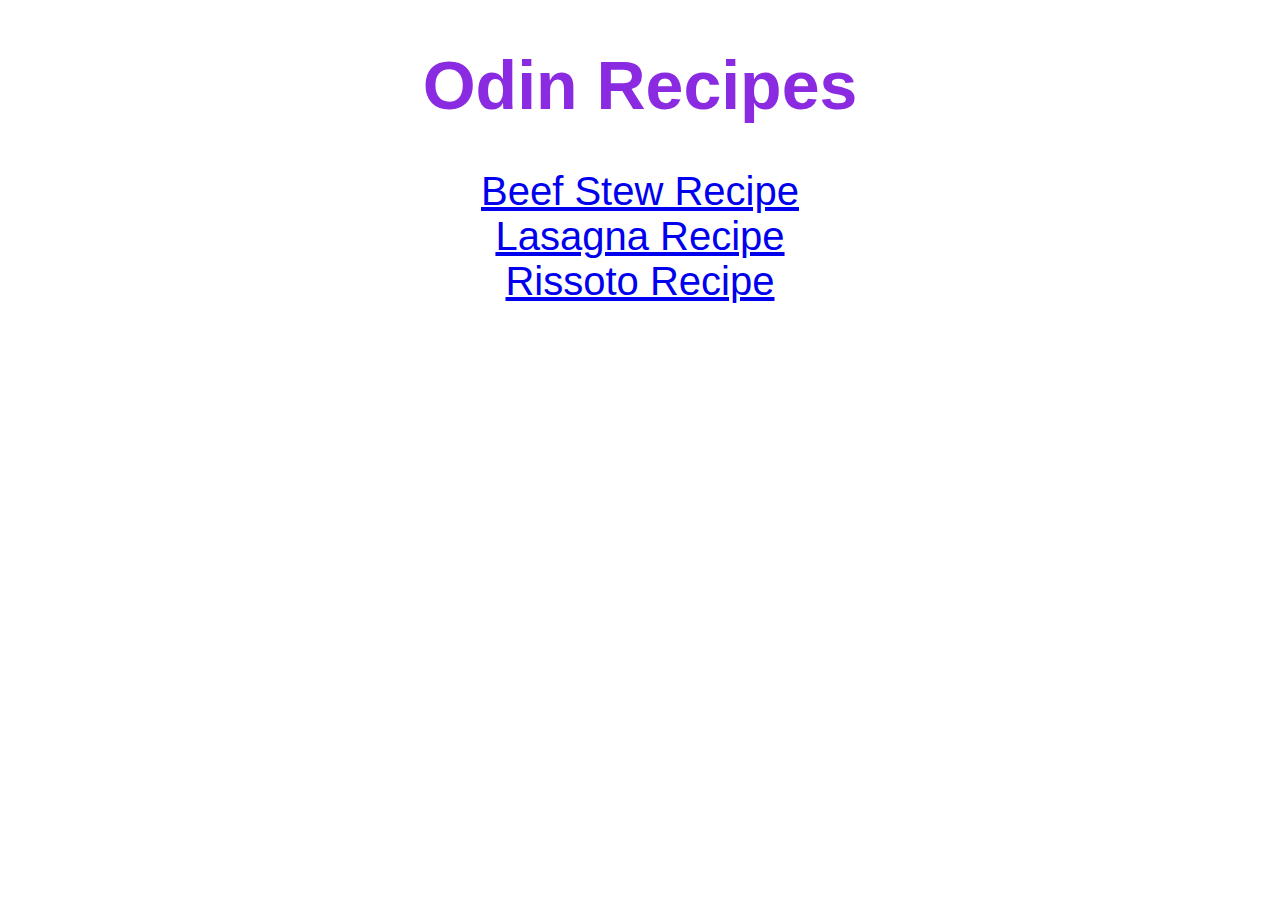
<file: index.html>
<!DOCTYPE html>
<html lang="en">
<head>
    <meta charset="UTF-8">
    <meta name="viewport" content="width=device-width, initial-scale=1.0">
    <title>Odin-Recipes</title>
    <link rel="stylesheet" href="style.css">
</head>
<body>
    <h1>Odin Recipes</h1>
    <ul class="html-list">
        <li> <a href="./recipes/beef-stew.html">Beef Stew Recipe</a></li>
        <li> <a href="./recipes/lasagna.html">Lasagna Recipe</a></li>
        <li> <a href="./recipes/risotto.html">Rissoto Recipe</a></li>
    </ul>
</body>
</html>
</file>
<file: style.css>
h1 {
    text-align: center;
    font-size: 68px;
    color: blueviolet;
    font-family: 'Franklin Gothic Medium', 'Arial Narrow', Arial, sans-serif;
}
h2 {
    text-align: center;
    font-size: 45px;
    color: rgb(44, 72, 133);
    font-family: 'Franklin Gothic Medium', 'Arial Narrow', Arial, sans-serif;
}
.html-list {
    color: red;
    text-align: center;
    font-size: 40px;
    font-family: 'Lucida Sans', 'Lucida Sans Regular', 'Lucida Grande', 'Lucida Sans Unicode', Geneva, Verdana, sans-serif;
}
.description {
    font-size: 30px;
    font-family: 'Courier New', Courier, monospace;
    color:brown;
    text-align: center;
    font-weight: 700;
    border: 3px solid green;
}
.ingredients, .steps {
    font-size: 26px;
    font-family: 'Courier New', Courier, monospace;
    color:black;
    text-align: center;
}
.ingredients, .html-list {
    margin: 0px;
    padding: 0px;

}
.food-image {
    margin-left: auto;
    margin-right: auto;
    display: block;
    width:500px;
    height:auto
   
}
.home {
    font-size: 45px;
    color: blueviolet;
    font-family: 'Franklin Gothic Medium', 'Arial Narrow', Arial, sans-serif;
}
</file>
